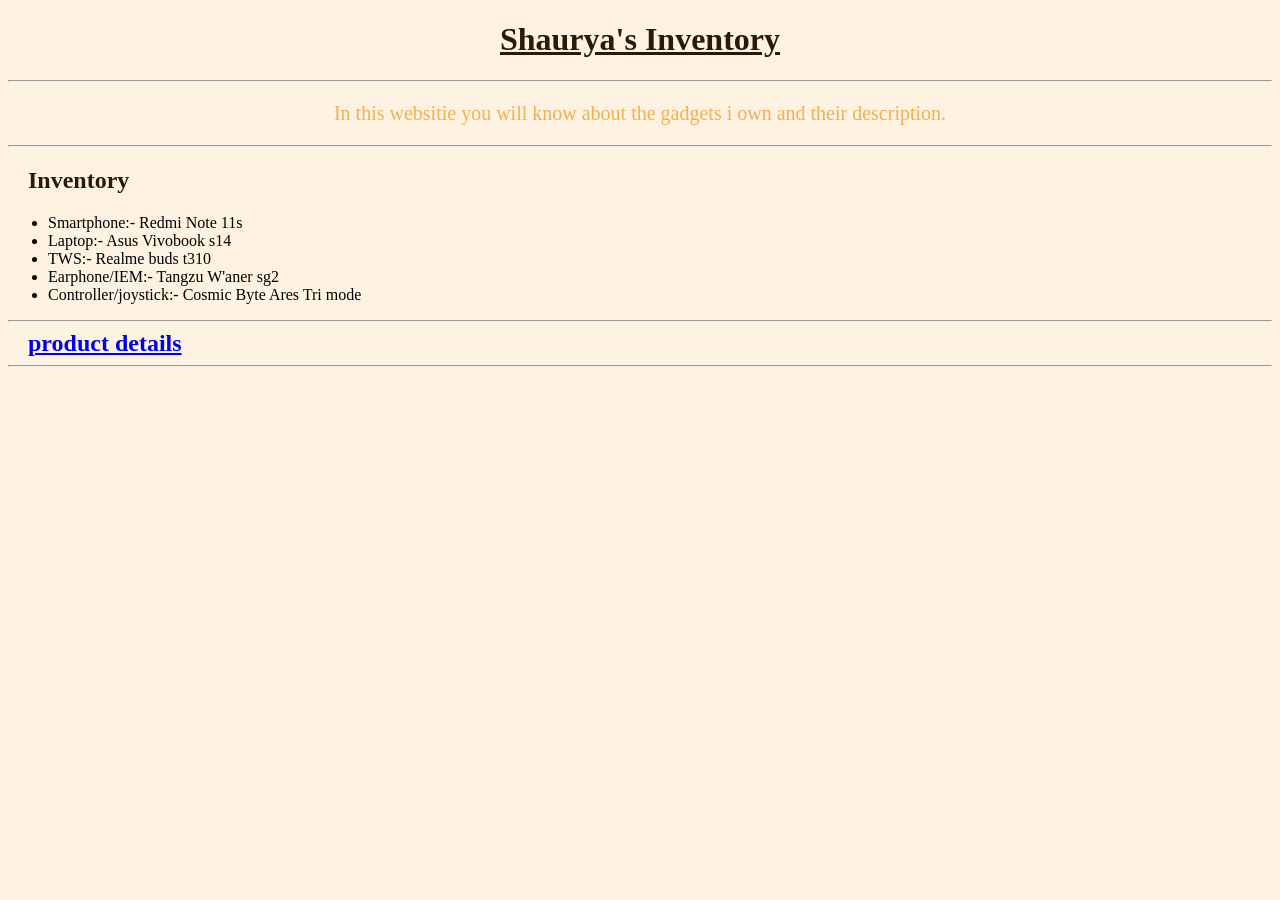
<file: index.html>
<!DOCTYPE html>
<html lang="en">
<head>
    <meta charset="UTF-8">
    <meta name="viewport" content="width=device-width, initial-scale=1.0">
    <title>inventory midterm</title> 
    <link rel="stylesheet" href="styles.css">
</head>
<body> 
    <header>
    <h1 id ="title"> Shaurya's Inventory</h1> 
    </header>
    <hr>
    <section>
    <P class="para">In this websitie you will know about the gadgets i own  and their description.</P>
    <hr>
    <h2 id="inventory">Inventory</h2>
     <ul class="line"> 
        <li draggable="true">Smartphone:- Redmi Note 11s </li>
        <li draggable="true">Laptop:- Asus Vivobook s14</li> 
        <li draggable="true">TWS:- Realme buds t310</li>
        <li draggable="true">Earphone/IEM:- Tangzu W'aner sg2  </li>
        <li draggable="true">Controller/joystick:- Cosmic Byte Ares Tri mode</li>
       





     </ul> 
     <hr>
     <a href="index2.html" class="pro">product details</a>
     <!--<a href="midterm2.html" class="pro">second page</a>-->
<hr>
     </section>
</body>
</html>
</file>
<file: styles.css>
body {
    background-color: rgb(254, 243, 226);
  
}
#title {
     
    color: rgb(42, 26, 14);
    text-align: center; 
    text-decoration: underline;
   
}
.para {
    color: rgb(244, 174, 82);
    text-align: center; 
    font-size: 20px;}

/*.clicks{ 
    color: rgb(47, 13, 50) ;
     margin: 20px;
}*/
#inventory {
    color: rgb(42, 26, 14);
margin: 20px;
    
}
.pro{ 
    margin: 20px;
    font-weight: 900;
    font-size: x-large ;

}
#hh{ 
 height : 20px;

} 
.zx{
    border-radius: 70px 70px  70px 70px ;
} 
/*.line{
    font-style: normal;
}*/  
/*@media ( max-width :540px){ 
    
 background- color: rgb( 252,250,250);
    
}
@media(   min-width : 750px){ 
    body{
 color: rgb(254, 243, 226);
    }
}*/
</file>
